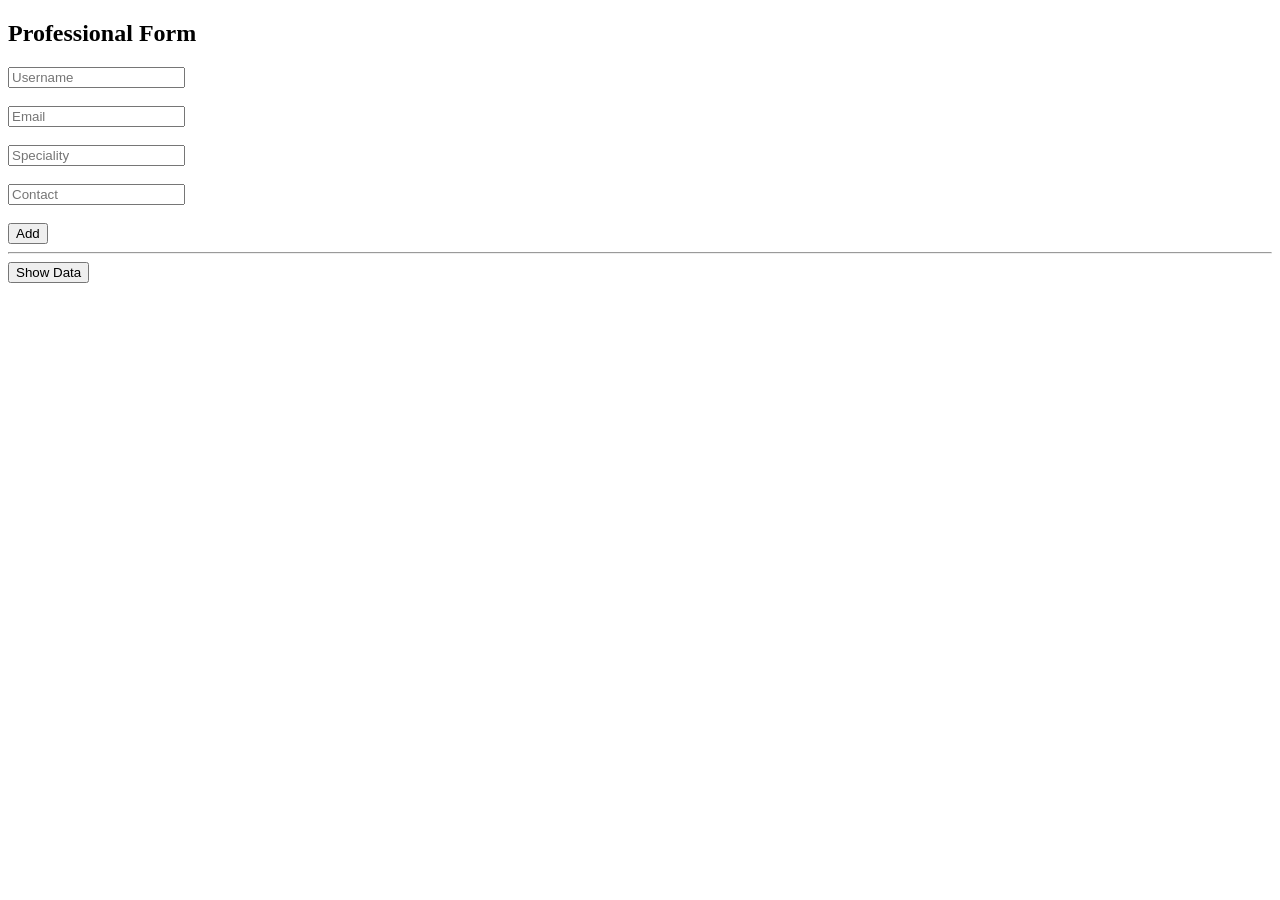
<file: Python DB and Framework/ajx/AJAX/core/templates/index.html>
<!DOCTYPE html>
<html>

<head>
    <title>AJAX CRUD</title>
    <script src="https://code.jquery.com/jquery-3.6.0.min.js"></script>
</head>

<body>

    <h2>Professional Form</h2>

    <input type="hidden" id="id">

    <input id="username" placeholder="Username"><br><br>
    <input id="email" placeholder="Email"><br><br>
    <input id="speciality" placeholder="Speciality"><br><br>
    <input id="contact" placeholder="Contact"><br><br>

    <button onclick="addData()" id="addBtn">Add</button>
    <button onclick="updateData()" id="updateBtn" style="display:none;">Update</button>

    <hr>

    <button onclick="loadData()">Show Data</button>

    <ul id="list"></ul>

    <script>

        // LOAD DATA
        function loadData() {
            $.get('show', function (res) {
                let rows = "";
                res.data.forEach(d => {
                    rows += `<li>
                ${d.username} | ${d.email} | ${d.speciality} | ${d.contact_number}
                <button onclick="edit(${d.id})">Edit</button>
                <button onclick="del(${d.id})">Delete</button>
            </li>`;
                });
                $("#list").html(rows);
            });
        }

        // ADD
        function addData() {
            $.get('add', {
                username: $("#username").val(),
                email: $("#email").val(),
                speciality: $("#speciality").val(),
                contact: $("#contact").val()
            }, function (res) {
                alert(res.msg);
                loadData();
            });
        }

        // DELETE
        function del(id) {
            $.get('delete', { id: id }, function (res) {
                alert(res.msg);
                loadData();
            });
        }

        // EDIT (GET DATA)
        function edit(id) {
            $.get('getone', { id: id }, function (res) {
                let d = res.data[0];

                $("#id").val(d.id);
                $("#username").val(d.username);
                $("#email").val(d.email);
                $("#speciality").val(d.speciality);
                $("#contact").val(d.contact_number);

                $("#addBtn").hide();
                $("#updateBtn").show();
            });
        }

        // UPDATE
        function updateData() {
            $.get('update', {
                id: $("#id").val(),
                username: $("#username").val(),
                email: $("#email").val(),
                speciality: $("#speciality").val(),
                contact: $("#contact").val()
            }, function (res) {
                alert(res.msg);
                loadData();

                $("#addBtn").show();
                $("#updateBtn").hide();
            });
        }

    </script>

</body>

</html>
</file>
